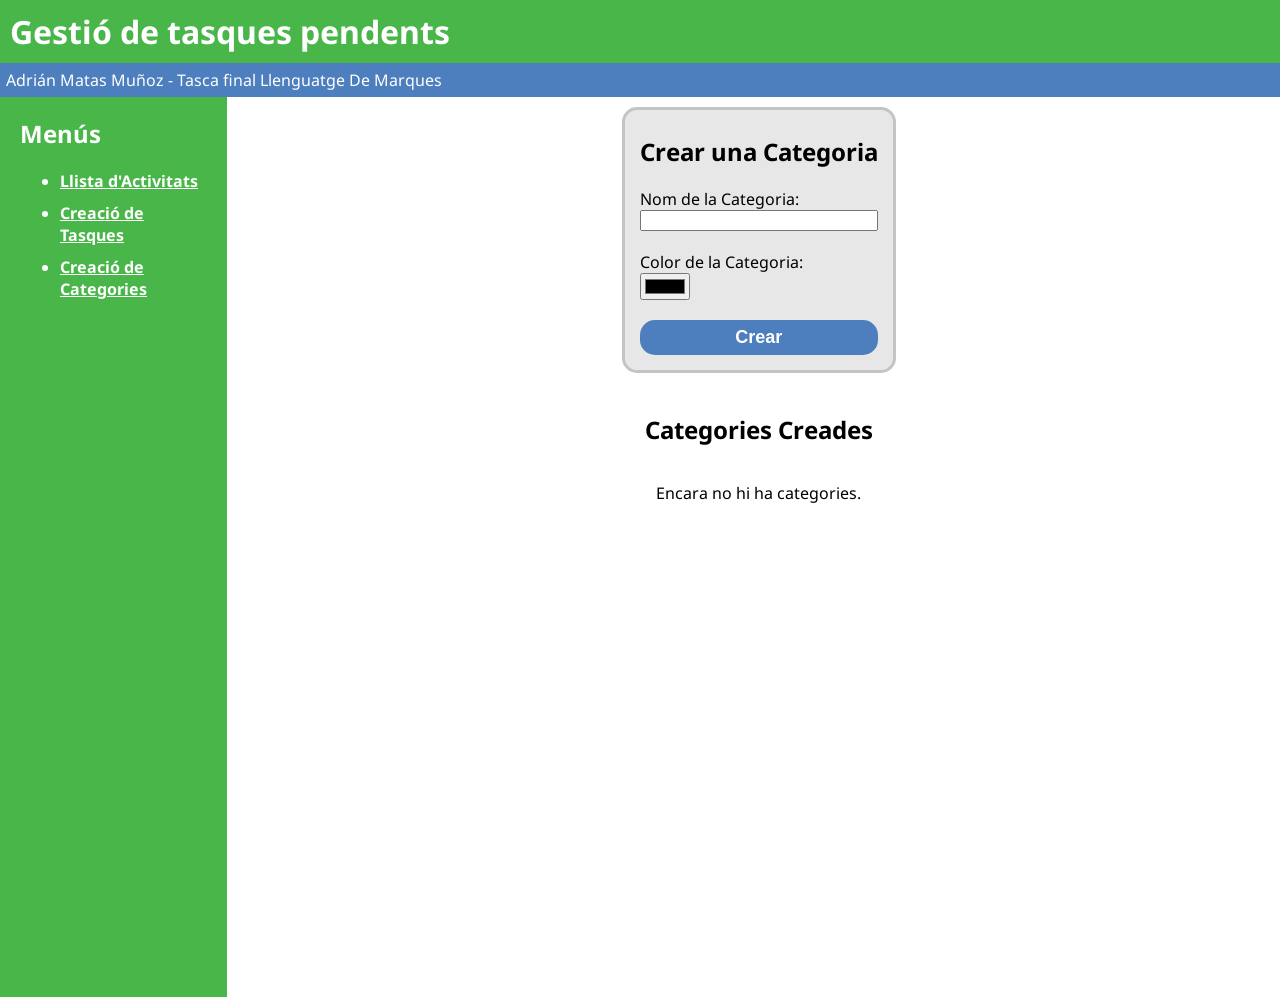
<file: categories.html>
<!DOCTYPE html>
<html lang="ca">
    <head>
        <meta charset="UTF-8">
        <meta name="viewport" content="width=device-width, initial-scale=1.0">
        <title>Llista d'Activitats</title>

        <link rel="preconnect" href="https://fonts.googleapis.com">
        <link rel="preconnect" href="https://fonts.gstatic.com" crossorigin>
        <link href="https://fonts.googleapis.com/css2?family=Noto+Sans:ital,wght@0,100..900;1,100..900&display=swap" rel="stylesheet">
        <link rel="stylesheet" href="./css/style.css">
    </head>
    <body>
        <header>
            <div class="header-top">
                <h1>Gestió de tasques pendents</h1>
            </div>
            <div class="header-bottom">
                <p>Adrián Matas Muñoz - Tasca final Llenguatge De Marques</p>
            </div>
        </header>
        <main>
            <aside id="menu-aside">
                <h2>Menús</h2>
                <ul>
                    <li><a href="./index.html" target="_self">
                        Llista d'Activitats
                    </a></li>
                    <li><a href="./crear-tasca.html" target="_self">
                        Creació de Tasques
                    </a></li>
                    <li><a href="./categories.html" target="_self">
                        Creació de Categories
                    </a></li>
                </ul>
                <button id="responsive-btn">&gt;</button>
            </aside>
            <section id="main-section">
                <section class="menu-app">
                    <h2>Crear una Categoria</h2>
                    <form>
                        <label for="nom-categoria">Nom de la Categoria:</label>
                        <input type="text" id="nom-categoria" name="nomCategoria" required>
                        <label for="color-categoria">Color de la Categoria:</label>
                        <input type="color" id="color-categoria" name="colorCategoria">

                        <button type="submit">Crear</button>
                    </form>
                </section>
                <section id="category-container">
                    <h2>Categories Creades</h2>
                    <p id="load-error">Hi ha hagut un error de carrega.</p>
                    <p id="no-categories">Encara no hi ha categories.</p>
                    <template id="category-template">
                        <div class="menu-app category">
                            <p>Categoria</p>
                            <button>
                                <svg xmlns="http://www.w3.org/2000/svg" shape-rendering="geometricPrecision" text-rendering="geometricPrecision" image-rendering="optimizeQuality" fill-rule="evenodd" clip-rule="evenodd" viewBox="0 0 456 511.82"><path fill="#FFFFFF" d="M48.42 140.13h361.99c17.36 0 29.82 9.78 28.08 28.17l-30.73 317.1c-1.23 13.36-8.99 26.42-25.3 26.42H76.34c-13.63-.73-23.74-9.75-25.09-24.14L20.79 168.99c-1.74-18.38 9.75-28.86 27.63-28.86zM24.49 38.15h136.47V28.1c0-15.94 10.2-28.1 27.02-28.1h81.28c17.3 0 27.65 11.77 27.65 28.01v10.14h138.66c.57 0 1.11.07 1.68.13 10.23.93 18.15 9.02 18.69 19.22.03.79.06 1.39.06 2.17v42.76c0 5.99-4.73 10.89-10.62 11.19-.54 0-1.09.03-1.63.03H11.22c-5.92 0-10.77-4.6-11.19-10.38 0-.72-.03-1.47-.03-2.23v-39.5c0-10.93 4.21-20.71 16.82-23.02 2.53-.45 5.09-.37 7.67-.37zm83.78 208.38c-.51-10.17 8.21-18.83 19.53-19.31 11.31-.49 20.94 7.4 21.45 17.57l8.7 160.62c.51 10.18-8.22 18.84-19.53 19.32-11.32.48-20.94-7.4-21.46-17.57l-8.69-160.63zm201.7-1.74c.51-10.17 10.14-18.06 21.45-17.57 11.32.48 20.04 9.14 19.53 19.31l-8.66 160.63c-.52 10.17-10.14 18.05-21.46 17.57-11.31-.48-20.04-9.14-19.53-19.32l8.67-160.62zm-102.94.87c0-10.23 9.23-18.53 20.58-18.53 11.34 0 20.58 8.3 20.58 18.53v160.63c0 10.23-9.24 18.53-20.58 18.53-11.35 0-20.58-8.3-20.58-18.53V245.66z"/></svg>
                            </button>
                        </div>
                    </template>
                    <section id="category-list">
                    </section>
                </section>
            </section>
        </main>
        
        <script src="./js/responsive.js"></script>
        <script type="module" src="./js/categories.js"></script>
    </body>
</html>
</file>
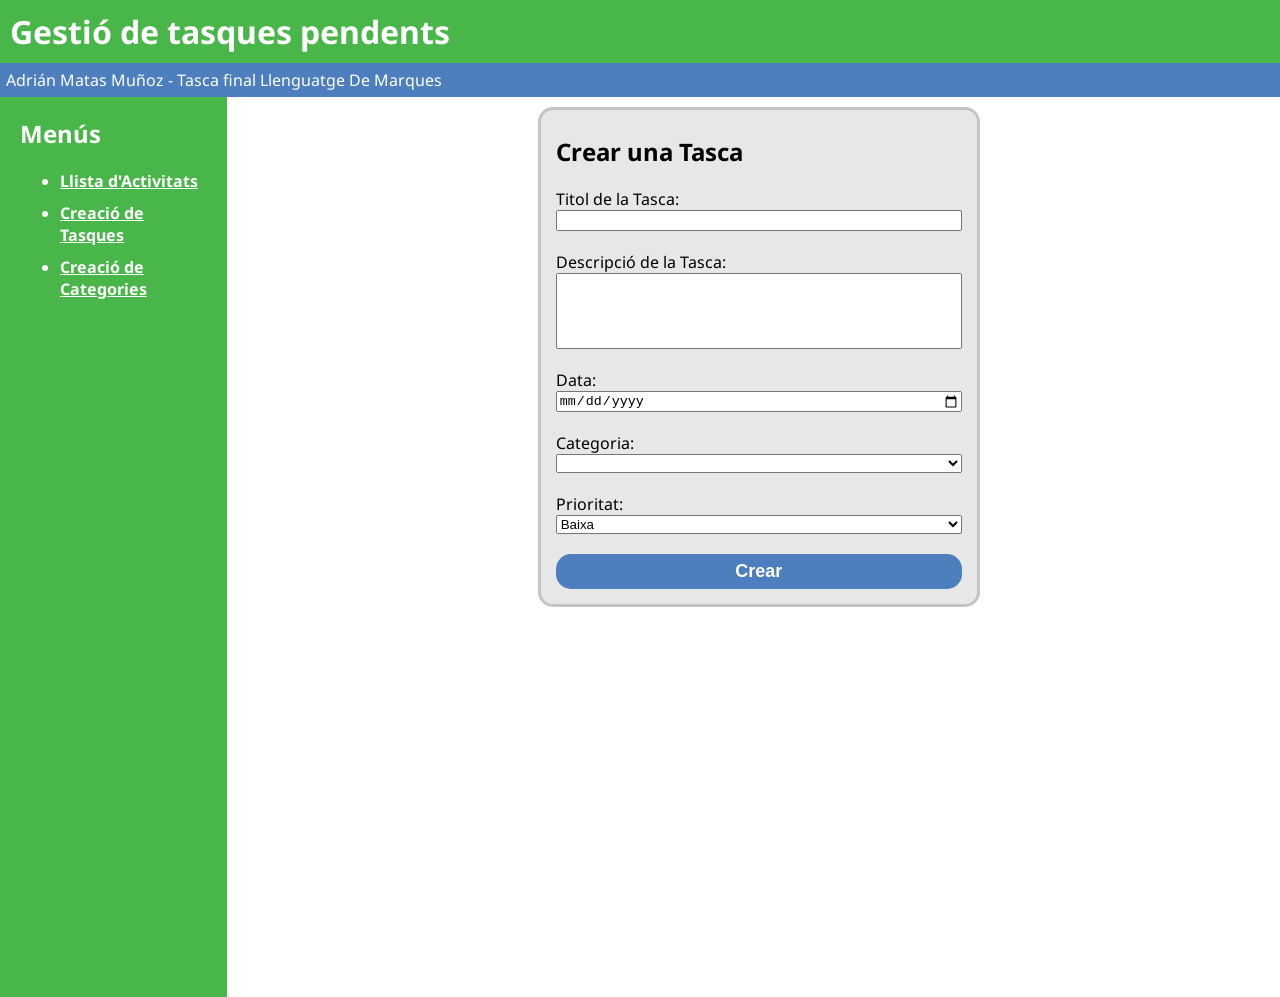
<file: crear-tasca.html>
<!DOCTYPE html>
<html lang="ca">
    <head>
        <meta charset="UTF-8">
        <meta name="viewport" content="width=device-width, initial-scale=1.0">
        <title>Llista d'Activitats</title>

        <link rel="preconnect" href="https://fonts.googleapis.com">
        <link rel="preconnect" href="https://fonts.gstatic.com" crossorigin>
        <link href="https://fonts.googleapis.com/css2?family=Noto+Sans:ital,wght@0,100..900;1,100..900&display=swap" rel="stylesheet">
        <link rel="stylesheet" href="./css/style.css">
    </head>
    <body>
        <header>
            <div class="header-top">
                <h1>Gestió de tasques pendents</h1>
            </div>
            <div class="header-bottom">
                <p>Adrián Matas Muñoz - Tasca final Llenguatge De Marques</p>
            </div>
        </header>
        <main>
            <aside id="menu-aside">
                <h2>Menús</h2>
                <ul>
                    <li><a href="./index.html" target="_self">
                        Llista d'Activitats
                    </a></li>
                    <li><a href="./crear-tasca.html" target="_self">
                        Creació de Tasques
                    </a></li>
                    <li><a href="./categories.html" target="_self">
                        Creació de Categories
                    </a></li>
                </ul>
                <button id="responsive-btn">&gt;</button>
            </aside>
            <section id="main-section">
                <section class="menu-app">
                    <h2>Crear una Tasca</h2>
                    <form>
                        <label for="titol-tasca">Titol de la Tasca:</label>
                        <input type="text" id="titol-tasca" name="titolTasca" required>
                        <label for="descripcio-tasca">Descripció de la Tasca:</label>
                        <textarea id="descripcio-tasca" name="descripcioTasca"></textarea>
                        <label for="data-tasca">Data:</label>
                        <input type="date" id="data-tasca" name="dataTasca" required>
                        <label for="categoria-tasca">Categoria:</label>
                        <select id="categoria-tasca" required></select>
                        <label for="prioritat-tasca">Prioritat:</label>
                        <select id="prioritat-tasca" required>
                            <option value="Baixa">Baixa</option>
                            <option value="Mitjana">Mitjana</option>
                            <option value="Alta">Alta</option>
                        </select>

                        <button type="submit">Crear</button>
                    </form>
                </section>
            </section>
        </main>

        <script src="./js/responsive.js"></script>
        <script type="module" src="./js/tasques.js"></script>
    </body>
</html>
</file>
<file: css/style.css>
:root {
    --menu-bg-color: rgb(72, 182, 72);
    --menu-bg-color-pressed: rgb(64, 158, 64);
    --menu-text-color: rgb(255, 255, 255);
    --menu-text-color-selected: rgb(220, 220, 220);
    --menu-bottom-bg-color: rgb(77, 126, 190);
    --button-bg: rgb(77, 126, 190);
    --button-bg-hover: rgb(69, 114, 173);
    --button-bg-pressed: rgb(57, 94, 141);
    --app-menu: rgb(231, 231, 231);
    --app-menu-border: rgb(196, 196, 196);
    --trash-btn: rgb(230, 5, 5);
    --trash-btn-hover: rgb(216, 0, 0);
    --trash-btn-pressed: rgb(190, 0, 0);
    --finish-btn: rgb(43, 228, 43);
    --finish-btn-hover: rgb(33, 198, 33);
    --finish-btn-pressed: rgb(23, 168, 23);
}

html {
    height: auto;
}

body {
    margin: 0px;
    font-family: "Noto Sans";
    height: 100vh;
    /*overflow-y: hidden;*/
}

header {
    color: var(--menu-text-color);
}

.header-top {
    background-color: var(--menu-bg-color);
    padding: 10px;
}

.header-top > h1, .header-bottom > p {
    margin: 0px;
}

.header-bottom {
    background-color: var(--menu-bottom-bg-color);
    padding: 6px;
}

main {
    min-height: 100vh;
    display: flex;
}

aside {
    top: 0px;
    position: sticky;
    background-color: var(--menu-bg-color);
    padding: 20px;
    color: var(--menu-text-color);
    width: 230px;
}

h2 {
    margin-top: 0px;
}

#main-section h2 {
    margin-top: 10px;
}

li {
    color: var(--menu-text-color);
    margin-bottom: 10px;
}

a {
    color: var(--menu-text-color);
    text-decoration-color: var(--menu-text-color);
    font-weight: bold;
}

a:hover {
    color: var(--menu-text-color-selected);
}

#main-section {
    height: fit-content;
    width: 100%;
    padding-top: 10px;
    padding-left: 10px;

    display: flex;
    flex-direction: column;
    align-items: center;
}

#responsive-btn {
    height: 40px;
    width: 40px;
    background-color: var(--menu-bg-color);
    border-style: none;
    color: var(--menu-text-color);
    font-size: 24px;
    border-top-right-radius: 30%;
    border-bottom-right-radius: 30%;
    position: absolute;
    left: 99.5%;
    top: 0%;
}

#responsive-btn:active {
    background-color: var(--menu-bg-color-pressed);
}

form {
    display: flex;
    flex-direction: column;
}

form > input {
    margin-bottom: 20px;
}

.menu-app {
    background-color: var(--app-menu);
    border-color: var(--app-menu-border);
    border-width: 3px;
    border-style: solid;
    border-radius: 15px;
    padding: 15px;
    width: max-content;
}

section button {
    background-color: var(--button-bg);
    border-width: 0px;
    padding: 7px;
    color: var(--menu-text-color);
    font-weight: bold;
    font-size:large;
    border-radius: 15px;
}

section button:hover {
    background-color: var(--button-bg-hover);
    color: var(--menu-text-color-selected);
}

section button:active {
    background-color: var(--button-bg-pressed);
    color: var(--menu-text-color-selected);
}

#category-container {
    display: flex;
    flex-direction: column;
    align-items: center;
    margin-top: 30px;
}

#category-container > section > div {
    margin: 10px;
    padding: 10px;
}

.category {
    display: flex;
    gap: 10px;
    align-items: center;
}

.category > button, .task-buttons > .trash, .task-buttons > .mark-unfinished {
    background-color: var(--trash-btn);
    width: 40px;
    height: 40px;
    font-weight: bolder;
    border-color: black;
    border-width: 1.5px;
    border-style: solid;
}

.task-buttons > .mark-finished {
    background-color: var(--finish-btn);
    width: 40px;
    height: 40px;
    font-weight: bolder;
    border-color: black;
    border-width: 1.5px;
    border-style: solid;
}

.category > button:hover, .task-buttons > .trash:hover, .task-buttons > .mark-unfinished:hover {
    background-color: var(--trash-btn-hover);
}

.task-buttons > .mark-finished:hover {
    background-color: var(--finish-btn-hover);
}

.category > button:active, .task-buttons > .trash:active, .task-buttons > .mark-unfinished:active {
    background-color: var(--trash-btn-pressed);
}

.task-buttons > .mark-finished:active {
    background-color: var(--finish-btn-pressed);
}

svg {
    width: 20px;
    height: 25px;
}

#load-error {
    display: none;
    color: #F00F;
}

#load-error.show-error {
    display: block;
}

textarea {
    resize: none;
    margin-bottom: 20px;
    width: 400px;
    height: 70px;
}

select {
    margin-bottom: 20px;
}

.menu-app > h2 {
    justify-self: center;
}

#main-section.main-index {
    align-items: baseline;
    margin-left: 10px;
}

.tasca {
    display: flex;
    flex-direction: column;
    flex-wrap: wrap;
    width: 300px;
}

.tasca > .mini-txt {
    font-size: smaller;
    margin: 2px;
    margin-left: 0px;
}

.tasca > .separation {
    margin-top: 10px;
}

.tasca > p {
    margin-top: 2px;
    margin-bottom: 10px;
}

.hide {
    display: none;
}

.categoria-tasca {
    width: fit-content;
    padding: 5px;
    border-radius: 15px;
}

#finished-tasks, #unfinished-tasks {
    gap: 10px;
    justify-content: center;
    height: auto;
    margin-bottom: 20px;
}

@media(max-width: 600px) {
    aside {
        position: fixed;
        transition: all 0.3s cubic-bezier(0, 0, 0, 1);
        right: 100%;
    }

    aside.moved {
        right: calc(100% - 270px);
    }

    #main-section {
        padding-left: 40px;
        padding-top: 20px;
    }

    textarea {
        width: 70vw;
    }
}

@media(min-width: 601px) {
    #responsive-btn {
        display: none;
    }
}

@media(min-width: 750px) {
    #category-list {
        display: flex;
        flex-wrap: wrap;
        justify-content: center;
    }

    #finished-tasks, #unfinished-tasks {
        display: flex;
        flex-wrap: wrap;
    }
}
</file>
